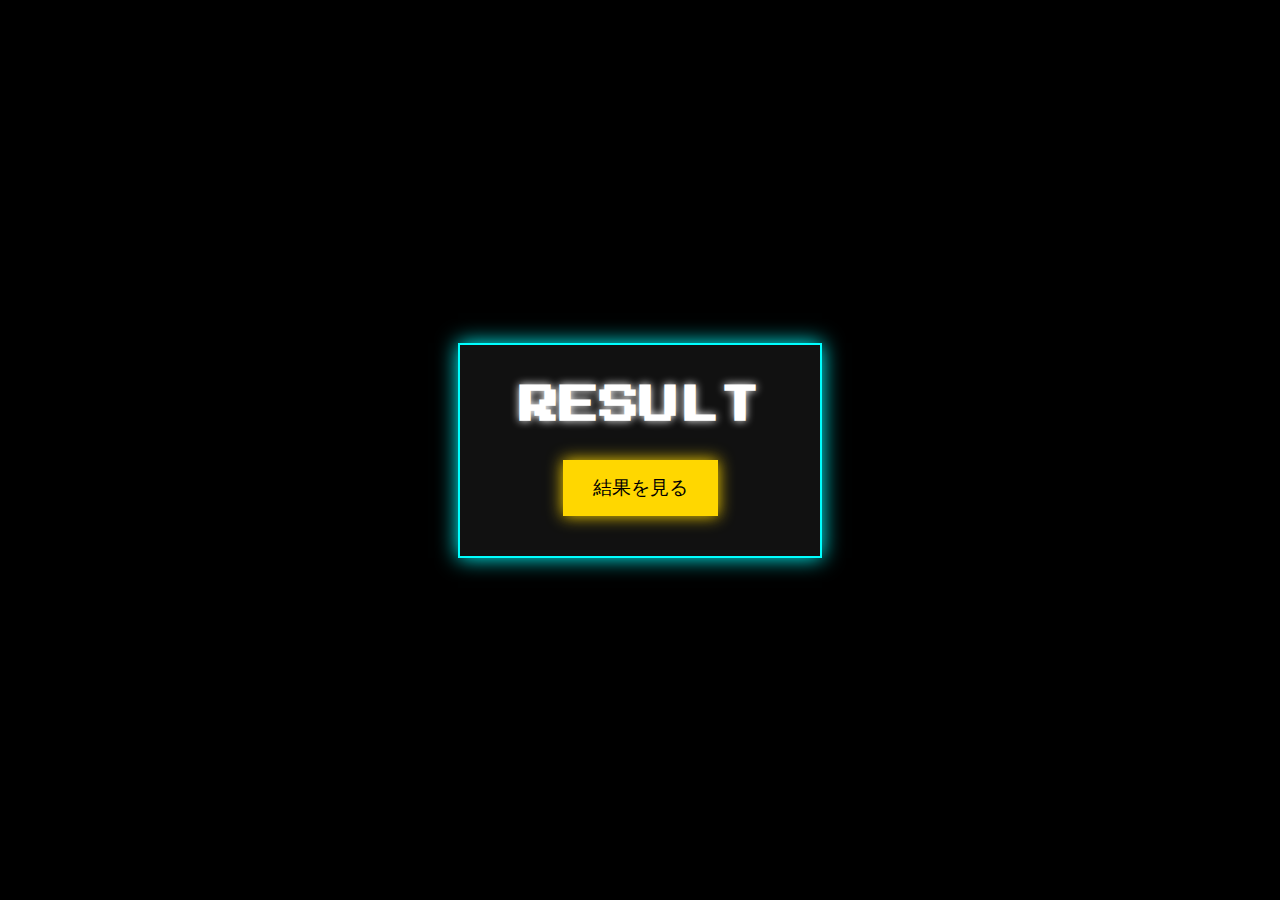
<file: Extenders/src/main/webapp/gameover.html>
<!DOCTYPE html>
<html lang="ja">
<head>
    <meta charset="UTF-8">
    <meta name="viewport" content="width=device-width, initial-scale=1.0">
    <title>ゲームオーバー</title>
    <link rel="stylesheet" href="css/gameover2.css">
    <link href="https://fonts.googleapis.com/css2?family=Press+Start+2P&display=swap" rel="stylesheet">
    <link rel="stylesheet" href="https://cdnjs.cloudflare.com/ajax/libs/font-awesome/6.0.0-beta3/css/all.min.css">
</head>
<body>
    <div id="results-overlay">
        <div class="results-content">
            <h2 class="results-title">RESULT</h2>
            <button id="showResultsButton">結果を見る</button>
        </div>
    </div>
    
    <audio id="gameOverBGM" src="music/maou_game_jingle10.mp3" preload="auto"></audio>
    <audio id="buttonClickSFX" src="music/maou_se_8bit16.mp3" preload="auto"></audio>

    <div class="container">
        <h1 class="title" data-text="GAME OVER">GAME OVER</h1>
        <p class="subtitle">残念...また挑戦しよう！</p>
        
        <div class="button-group">
            <button class="retry-button" onclick="location.href='index.html'">
                <i class="fas fa-redo-alt"></i> もう一度プレイ
            </button>
            <button class="title-button" onclick="location.href='title.html'">
                <i class="fas fa-home"></i> タイトルへ戻る
            </button>
        </div>
    </div>

    <script src="js/gameover.js"></script>
</body>
</html>
</file>
<file: Extenders/src/main/webapp/css/gameover2.css>
@charset "UTF-8";

/* --- 全体設定 --- */
body {
	margin: 0;
	font-family: 'Press Start 2P', cursive;
	background: radial-gradient(circle, #4c0000, #000000);
	color: #a0a0a0;
	display: flex;
	justify-content: center;
	align-items: center;
	min-height: 100vh;
	overflow: hidden;
}

/* --- コンテナ --- */
.container {
	text-align: center;
	background: linear-gradient(145deg, #2a0000, #1a0000);
	padding: 40px 60px;
	border-radius: 15px;
	border: 3px solid #ff0000;
	box-shadow: 0 0 40px rgba(255, 0, 0, 0.7), inset 0 0 10px rgba(255, 100, 100, 0.3);
	animation: fadeIn 1.5s ease-out forwards;
}

/* --- テキスト要素 --- */
.title {
	font-size: 4.5em;
	color: #dc143c;
	text-shadow: 0 0 10px #ff0000, 0 0 20px #8b0000;
	margin-bottom: 20px;
	animation: glitch 2s linear infinite;
	position: relative;
}

/* グリッチエフェクト用の疑似要素 */
.title::before,
.title::after {
	content: attr(data-text);
	position: absolute;
	top: 0;
	left: 0;
	width: 100%;
	height: 100%;
	background: transparent;
	overflow: hidden;
}

.title::before {
	left: 2px;
	text-shadow: -2px 0 #ff00ff;
	animation: glitch-anim1 2s linear infinite reverse;
}

.title::after {
	left: -2px;
	text-shadow: -2px 0 #00ffff;
	animation: glitch-anim2 2s linear infinite reverse;
}

.subtitle {
	font-size: 1.2em;
	margin-bottom: 30px;
	animation: fadeIn 1s ease-out 0.5s forwards;
	opacity: 0;
}

.score {
	font-size: 1.8em;
	color: #fff;
	margin-bottom: 40px;
	animation: fadeIn 1s ease-out 0.8s forwards;
	opacity: 0;
}

#final-score {
	color: #ffd700;
	text-shadow: 0 0 8px #ffd700;
}

/* --- ボタン --- */
.button-group {
	animation: fadeIn 1s ease-out 1.2s forwards;
	opacity: 0;
}

.retry-button,
.title-button {
	font-family: 'Press Start 2P', cursive;
	color: white;
	padding: 15px 30px;
	font-size: 1.1em;
	border: none;
	border-radius: 8px;
	cursor: pointer;
	margin: 10px;
	transition: all 0.3s ease;
	text-shadow: 1px 1px 2px rgba(0, 0, 0, 0.7);
}

.retry-button {
	background: linear-gradient(135deg, #1e90ff, #1976d2);
	/* 青系 */
	box-shadow: 0 6px #1565c0;
}

.title-button {
	background: linear-gradient(135deg, #6c757d, #495057);
	/* グレー系 */
	box-shadow: 0 6px #343a40;
}

.retry-button:hover,
.title-button:hover {
	transform: translateY(-3px);
	filter: brightness(1.1);
}

.retry-button:active,
.title-button:active {
	transform: translateY(1px);
	box-shadow: 0 2px #1565c0;
}

.title-button:active {
	box-shadow: 0 2px #343a40;
}

.retry-button i,
.title-button i {
	margin-right: 8px;
}

/* --- アニメーション定義 --- */
@keyframes fadeIn {
	from {
		opacity: 0;
		transform: scale(0.9);
	}

	to {
		opacity: 1;
		transform: scale(1);
	}
}

@keyframes glitch {

	0%,
	100% {
		transform: skewX(0deg);
	}

	10% {
		transform: skewX(5deg);
	}

	20% {
		transform: skewX(-5deg);
	}

	30% {
		transform: skewX(5deg);
	}

	40% {
		transform: skewX(0deg);
	}
}

@keyframes glitch-anim1 {
	0% {
		clip-path: inset(10% 0 80% 0);
	}

	20% {
		clip-path: inset(50% 0 20% 0);
	}

	40% {
		clip-path: inset(20% 0 65% 0);
	}

	60% {
		clip-path: inset(80% 0 5% 0);
	}

	80% {
		clip-path: inset(40% 0 40% 0);
	}

	100% {
		clip-path: inset(60% 0 30% 0);
	}
}

@keyframes glitch-anim2 {
	0% {
		clip-path: inset(70% 0 15% 0);
	}

	20% {
		clip-path: inset(10% 0 85% 0);
	}

	40% {
		clip-path: inset(90% 0 2% 0);
	}

	60% {
		clip-path: inset(30% 0 50% 0);
	}

	80% {
		clip-path: inset(55% 0 20% 0);
	}

	100% {
		clip-path: inset(5% 0 70% 0);
	}
}

/* --- レスポンシブ対応 --- */
@media (max-width: 768px) {
	.container {
		padding: 30px;
	}

	.title {
		font-size: 3em;
	}

	.retry-button,
	.title-button {
		display: block;
		width: 80%;
		margin: 15px auto;
	}
}









/* --- 結果表示オーバーレイのスタイル --- */
#results-overlay {
    position: absolute;
    top: 0;
    left: 0;
    width: 100%;
    height: 100%;
    background-color: rgba(0, 0, 0, 1);
    z-index: 100;
    display: flex;
    justify-content: center;
    align-items: center;
    font-family: 'Press Start 2P', cursive;
    color: #fff;
    text-align: center;
}

.results-content {
    background: #111;
    padding: 40px 60px;
    border: 2px solid #00ffff;
    box-shadow: 0 0 20px #00ffff;
    animation: fadeIn 1s ease-out;
}

.results-title {
    font-size: 2.5em;
    color: #ffffff;
    text-shadow: 0 0 8px #ffffff;
    margin: 0 0 35px 0;
}

#showResultsButton {
    font-family: 'Press Start 2P', cursive;
    font-size: 1.2em;
    color: #000;
    background-color: #ffd700;
    border: none;
    padding: 15px 30px;
    cursor: pointer;
    box-shadow: 0 0 15px #ffd700;
    transition: all 0.2s ease;
}

#showResultsButton:hover {
    transform: scale(1.05);
    filter: brightness(1.1);
}

@keyframes fadeIn {
    from { opacity: 0; transform: scale(0.9); }
    to { opacity: 1; transform: scale(1); }
}

/* --- ボタンのスタイル --- */
.button-group {
    margin-top: 20px;
    display: flex;
    justify-content: center;
    gap: 20px;
}

.retry-button, .title-button {
    color: white;
    padding: 15px 30px;
    font-size: 1em;
    border: none;
    border-radius: 8px;
    cursor: pointer;
    transition: all 0.2s ease;
    font-family: 'Press Start 2P', cursive;
    text-shadow: 1px 1px 3px rgba(0, 0, 0, 0.7);
    letter-spacing: 1px;
}

.retry-button {
    background: linear-gradient(145deg, #b71c1c, #880e4f); /* 赤系 */
    box-shadow: 0 6px #6a0000;
}

.title-button {
    background: linear-gradient(145deg, #424242, #212121); /* グレー系 */
    box-shadow: 0 6px #1a1a1a;
}

.retry-button:hover, .title-button:hover {
    transform: translateY(-3px);
    filter: brightness(1.1);
}

.retry-button:active, .title-button:active {
    transform: translateY(2px);
    box-shadow: 0 2px #000;
}

.retry-button i, .title-button i {
    margin-right: 8px;
}

/* ▼▼▼ アニメーションの定義を追加 ▼▼▼ */
@keyframes light-sweep {
    from {
        background-position: -200% 0; /* 左側画面外からスタート */
    }
    to {
        background-position: 200% 0; /* 右側画面外へゴール */
    }
}
</file>
